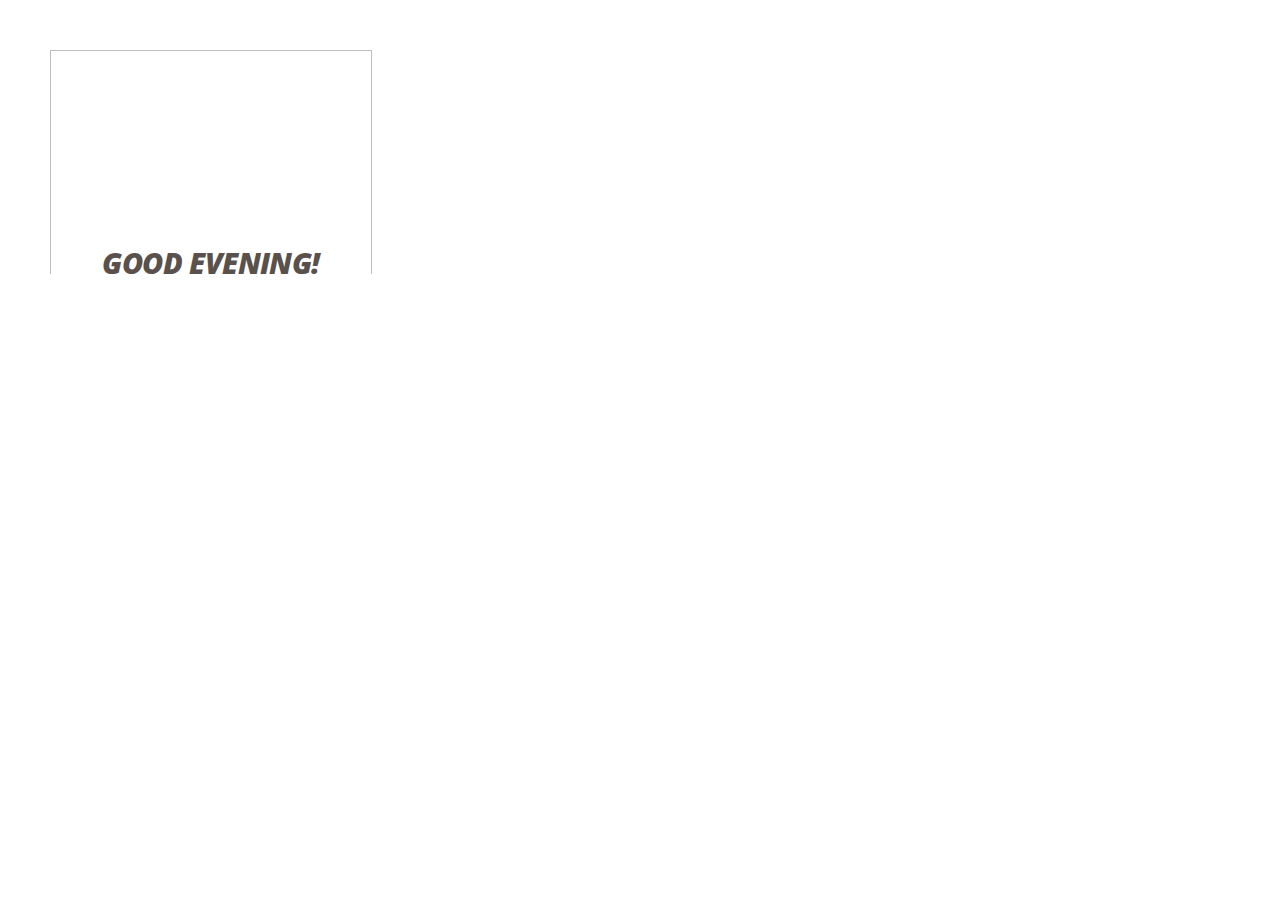
<file: java_practice1/index.html>
<!DOCTYPE html>
<html lang="en">
<head>
  <meta charset="UTF-8">
  <meta http-equiv="X-UA-Compatible" content="IE=edge">
  <meta name="viewport" content="width=device-width, initial-scale=1.0">
  <title>Constructive &amp; Co</title>
  <link rel="stylesheet" href="css/c01.css" />
 
  </head>
<body>
<h1>Constructive &amp; Co. </h1>
<script src="js/add_content.js"></script>
 
    

</body>
</html>
</file>
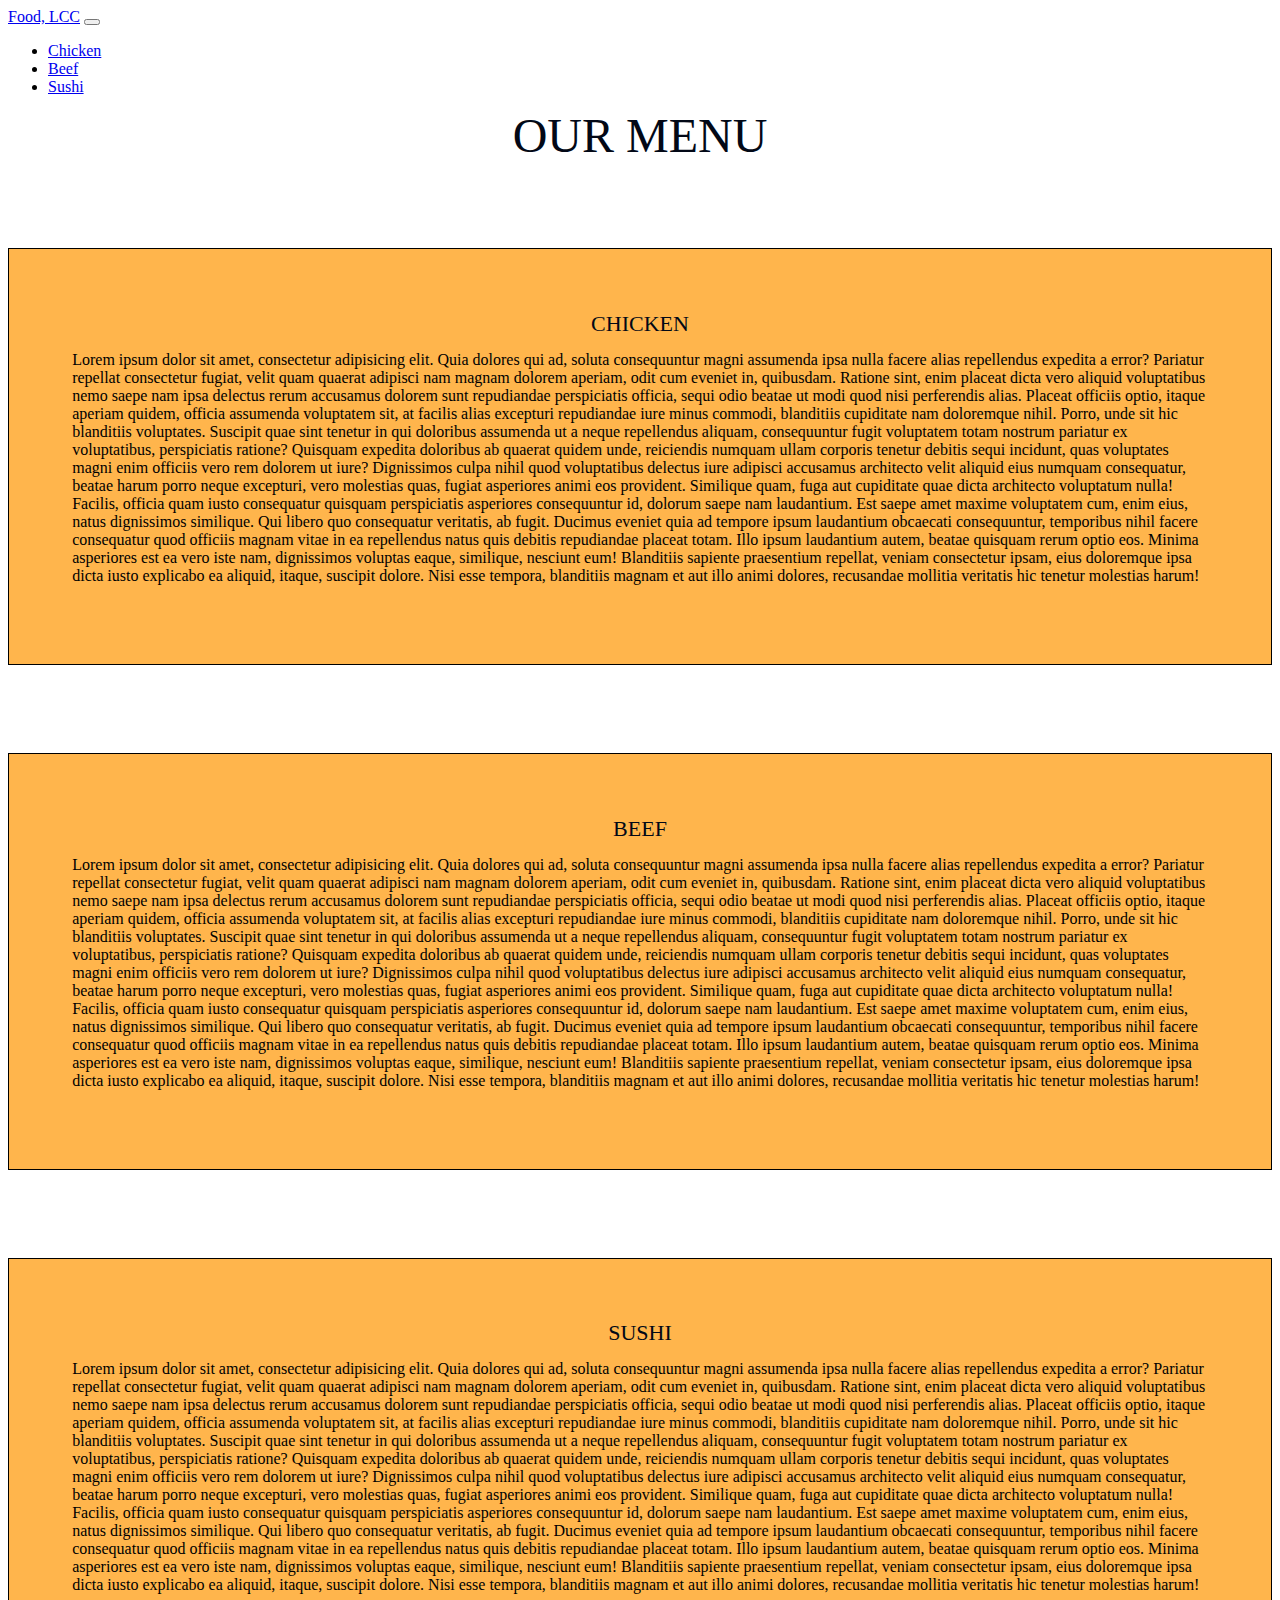
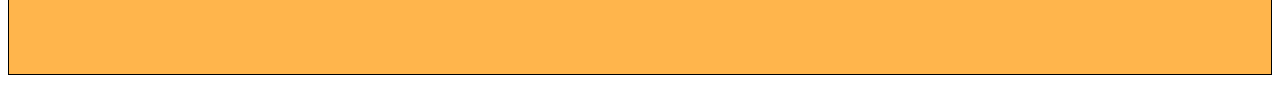
<file: module3_solution/index.html>
<!DOCTYPE html>
<html lang="en">
<head>
  <meta charset="UTF-8">
  <meta http-equiv="X-UA-Compatible" content="IE=edge">
  <meta name="viewport" content="width=device-width, initial-scale=1.0">
  <title>Menu</title>
  <link rel="stylesheet" href="https://fonts.googleapis.com/css?family=Tangerine">
  <link rel="stylesheet" href="mod3.css">
  </head>
<body>
 
    <header>
      <nav class="navbar navbar-expand-lg navbar-light bg-light">
        <div class="container-fluid">
            <a class="navbar-brand" href="#">Food, LCC</a>
            <button class="navbar-toggler" type="button" data-bs-toggle="collapse" data-bs-target="#navbarSupportedContent" aria-controls="navbarSupportedContent" aria-expanded="false" aria-label="Toggle navigation">
                <span class="navbar-toggler-icon"></span>
            </button>
            <d class="collapse navbar-collapse" id="navbarSupportedContent">
              <ul class="navbar-nav mr-auto">
                <li class="nav-item text-center d-sm-none">
                  <a class="nav-link" href="#">Chicken</a>
                </li>

                <li class="nav-item text-center d-sm-none">
                  <a class="nav-link" href="#">Beef</a>
                </li>

                <li class="nav-item text-center d-sm-none">
                  <a class="nav-link disabled" href="#">Sushi</a>
                </li>
              </ul>
            
            </div>
        </div>
    </nav>
</header>
<div class="container">
  <h2>Our menu</h2>

  <section class="col-xs-12">

      <h3>Chicken</h3>

      <p>
          Lorem ipsum dolor sit amet, consectetur adipisicing elit. Quia dolores qui ad, soluta consequuntur magni assumenda ipsa nulla facere alias repellendus expedita a error? Pariatur repellat consectetur fugiat, velit quam quaerat adipisci nam magnam dolorem aperiam, odit cum eveniet in, quibusdam. Ratione sint, enim placeat dicta vero aliquid voluptatibus nemo saepe nam ipsa delectus rerum accusamus dolorem sunt repudiandae perspiciatis officia, sequi odio beatae ut modi quod nisi perferendis alias. Placeat officiis optio, itaque aperiam quidem, officia assumenda voluptatem sit, at facilis alias excepturi repudiandae iure minus commodi, blanditiis cupiditate nam doloremque nihil. Porro, unde sit hic blanditiis voluptates. Suscipit quae sint tenetur in qui doloribus assumenda ut a neque repellendus aliquam, consequuntur fugit voluptatem totam nostrum pariatur ex voluptatibus, perspiciatis ratione? Quisquam expedita doloribus ab quaerat quidem unde, reiciendis numquam ullam corporis tenetur debitis sequi incidunt, quas voluptates magni enim officiis vero rem dolorem ut iure? Dignissimos culpa nihil quod voluptatibus delectus iure adipisci accusamus architecto velit aliquid eius numquam consequatur, beatae harum porro neque excepturi, vero molestias quas, fugiat asperiores animi eos provident. Similique quam, fuga aut cupiditate quae dicta architecto voluptatum nulla! Facilis, officia quam iusto consequatur quisquam perspiciatis asperiores consequuntur id, dolorum saepe nam laudantium. Est saepe amet maxime voluptatem cum, enim eius, natus dignissimos similique. Qui libero quo consequatur veritatis, ab fugit. Ducimus eveniet quia ad tempore ipsum laudantium obcaecati consequuntur, temporibus nihil facere consequatur quod officiis magnam vitae in ea repellendus natus quis debitis repudiandae placeat totam. Illo ipsum laudantium autem, beatae quisquam rerum optio eos. Minima asperiores est ea vero iste nam, dignissimos voluptas eaque, similique, nesciunt eum! Blanditiis sapiente praesentium repellat, veniam consectetur ipsam, eius doloremque ipsa dicta iusto explicabo ea aliquid, itaque, suscipit dolore. Nisi esse tempora, blanditiis magnam et aut illo animi dolores, recusandae mollitia veritatis hic tenetur molestias harum!
      </p>

  </section>

  <section class="col-xs-12">

      <h3>Beef</h3>

      <p>
          Lorem ipsum dolor sit amet, consectetur adipisicing elit. Quia dolores qui ad, soluta consequuntur magni assumenda ipsa nulla facere alias repellendus expedita a error? Pariatur repellat consectetur fugiat, velit quam quaerat adipisci nam magnam dolorem aperiam, odit cum eveniet in, quibusdam. Ratione sint, enim placeat dicta vero aliquid voluptatibus nemo saepe nam ipsa delectus rerum accusamus dolorem sunt repudiandae perspiciatis officia, sequi odio beatae ut modi quod nisi perferendis alias. Placeat officiis optio, itaque aperiam quidem, officia assumenda voluptatem sit, at facilis alias excepturi repudiandae iure minus commodi, blanditiis cupiditate nam doloremque nihil. Porro, unde sit hic blanditiis voluptates. Suscipit quae sint tenetur in qui doloribus assumenda ut a neque repellendus aliquam, consequuntur fugit voluptatem totam nostrum pariatur ex voluptatibus, perspiciatis ratione? Quisquam expedita doloribus ab quaerat quidem unde, reiciendis numquam ullam corporis tenetur debitis sequi incidunt, quas voluptates magni enim officiis vero rem dolorem ut iure? Dignissimos culpa nihil quod voluptatibus delectus iure adipisci accusamus architecto velit aliquid eius numquam consequatur, beatae harum porro neque excepturi, vero molestias quas, fugiat asperiores animi eos provident. Similique quam, fuga aut cupiditate quae dicta architecto voluptatum nulla! Facilis, officia quam iusto consequatur quisquam perspiciatis asperiores consequuntur id, dolorum saepe nam laudantium. Est saepe amet maxime voluptatem cum, enim eius, natus dignissimos similique. Qui libero quo consequatur veritatis, ab fugit. Ducimus eveniet quia ad tempore ipsum laudantium obcaecati consequuntur, temporibus nihil facere consequatur quod officiis magnam vitae in ea repellendus natus quis debitis repudiandae placeat totam. Illo ipsum laudantium autem, beatae quisquam rerum optio eos. Minima asperiores est ea vero iste nam, dignissimos voluptas eaque, similique, nesciunt eum! Blanditiis sapiente praesentium repellat, veniam consectetur ipsam, eius doloremque ipsa dicta iusto explicabo ea aliquid, itaque, suscipit dolore. Nisi esse tempora, blanditiis magnam et aut illo animi dolores, recusandae mollitia veritatis hic tenetur molestias harum!
      </p>

  </section>

  <section class="col-xs-12">

      <h3>Sushi</h3>

      <p>
          Lorem ipsum dolor sit amet, consectetur adipisicing elit. Quia dolores qui ad, soluta consequuntur magni assumenda ipsa nulla facere alias repellendus expedita a error? Pariatur repellat consectetur fugiat, velit quam quaerat adipisci nam magnam dolorem aperiam, odit cum eveniet in, quibusdam. Ratione sint, enim placeat dicta vero aliquid voluptatibus nemo saepe nam ipsa delectus rerum accusamus dolorem sunt repudiandae perspiciatis officia, sequi odio beatae ut modi quod nisi perferendis alias. Placeat officiis optio, itaque aperiam quidem, officia assumenda voluptatem sit, at facilis alias excepturi repudiandae iure minus commodi, blanditiis cupiditate nam doloremque nihil. Porro, unde sit hic blanditiis voluptates. Suscipit quae sint tenetur in qui doloribus assumenda ut a neque repellendus aliquam, consequuntur fugit voluptatem totam nostrum pariatur ex voluptatibus, perspiciatis ratione? Quisquam expedita doloribus ab quaerat quidem unde, reiciendis numquam ullam corporis tenetur debitis sequi incidunt, quas voluptates magni enim officiis vero rem dolorem ut iure? Dignissimos culpa nihil quod voluptatibus delectus iure adipisci accusamus architecto velit aliquid eius numquam consequatur, beatae harum porro neque excepturi, vero molestias quas, fugiat asperiores animi eos provident. Similique quam, fuga aut cupiditate quae dicta architecto voluptatum nulla! Facilis, officia quam iusto consequatur quisquam perspiciatis asperiores consequuntur id, dolorum saepe nam laudantium. Est saepe amet maxime voluptatem cum, enim eius, natus dignissimos similique. Qui libero quo consequatur veritatis, ab fugit. Ducimus eveniet quia ad tempore ipsum laudantium obcaecati consequuntur, temporibus nihil facere consequatur quod officiis magnam vitae in ea repellendus natus quis debitis repudiandae placeat totam. Illo ipsum laudantium autem, beatae quisquam rerum optio eos. Minima asperiores est ea vero iste nam, dignissimos voluptas eaque, similique, nesciunt eum! Blanditiis sapiente praesentium repellat, veniam consectetur ipsam, eius doloremque ipsa dicta iusto explicabo ea aliquid, itaque, suscipit dolore. Nisi esse tempora, blanditiis magnam et aut illo animi dolores, recusandae mollitia veritatis hic tenetur molestias harum!
      </p>

  </section>
</div>
</body>
</html>
</file>
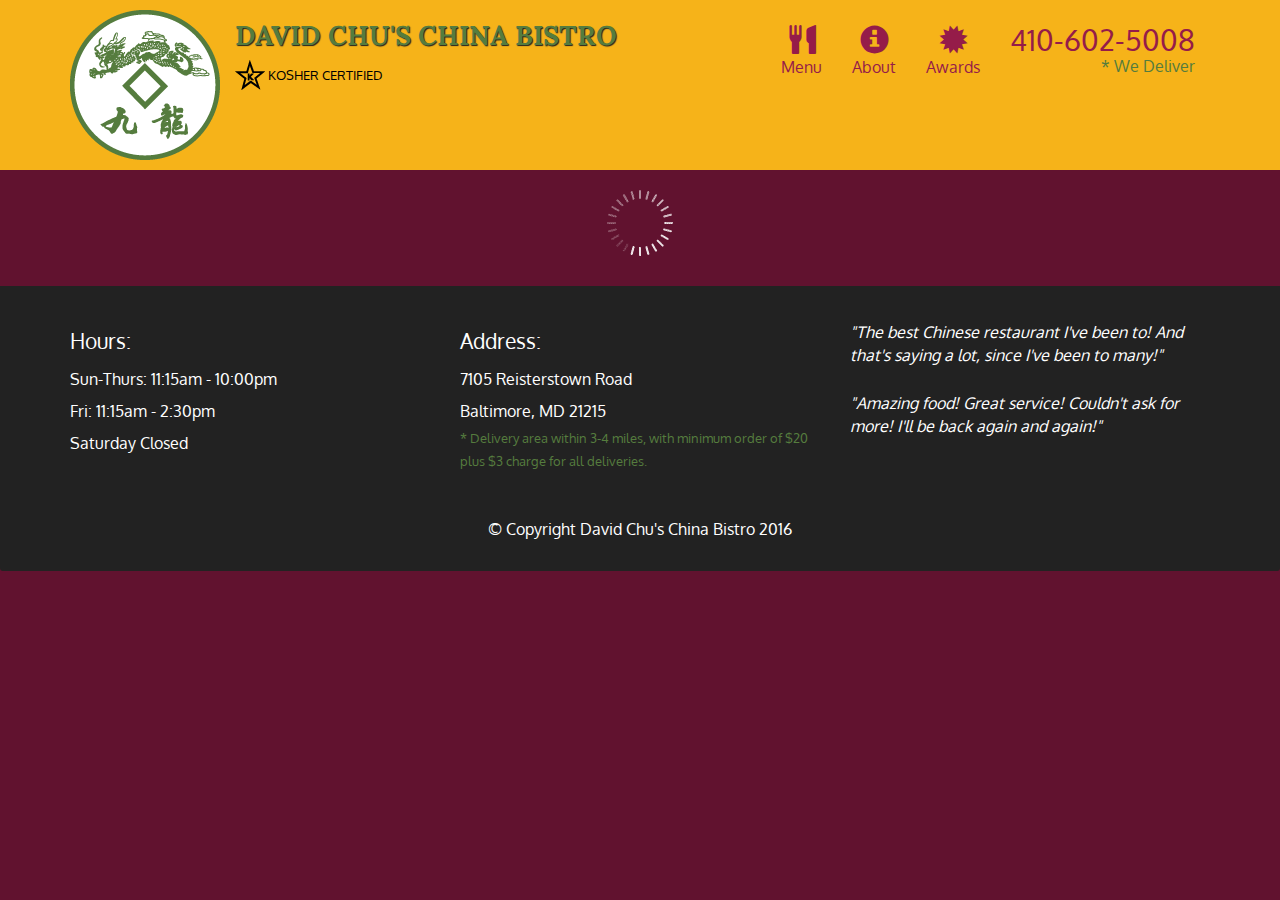
<file: module5_solution/index.html>
<!doctype html>
<html lang="en">
  <head>
    <meta charset="utf-8">
    <meta http-equiv="X-UA-Compatible" content="IE=edge">
    <meta name="viewport" content="width=device-width, initial-scale=1">
    <title>David Chu's China Bistro</title>
    <link rel="stylesheet" href="css/bootstrap.min.css">
    <link rel="stylesheet" href="css/styles.css">
    <link href='https://fonts.googleapis.com/css?family=Oxygen:400,300,700' rel='stylesheet' type='text/css'>
    <link href='https://fonts.googleapis.com/css?family=Lora' rel='stylesheet' type='text/css'>
  </head>
<body>
  <header>
    <nav id="header-nav" class="navbar navbar-default">
      <div class="container">
        <div class="navbar-header">
          <a href="index.html" class="pull-left visible-md visible-lg">
            <div id="logo-img" alt="Logo image"></div>
          </a>

          <div class="navbar-brand">
            <a href="index.html"><h1>David Chu's China Bistro</h1></a>
            <p>
              <img src="images/star-k-logo.png" alt="Kosher certification">
              <span>Kosher Certified</span>
            </p>
          </div>

          <button id="navbarToggle" type="button" class="navbar-toggle collapsed" data-toggle="collapse" data-target="#collapsable-nav" aria-expanded="false">
            <span class="sr-only">Toggle navigation</span>
            <span class="icon-bar"></span>
            <span class="icon-bar"></span>
            <span class="icon-bar"></span>
          </button>
        </div>
        
        <div id="collapsable-nav" class="collapse navbar-collapse">
           <ul id="nav-list" class="nav navbar-nav navbar-right">
            <li id="navHomeButton" class="visible-xs active">
              <a href="index.html">
                <span class="glyphicon glyphicon-home"></span> Home</a>
            </li>
            <li id="navMenuButton">
              <a href="#" onclick="$dc.loadMenuCategories();">
                <span class="glyphicon glyphicon-cutlery"></span><br class="hidden-xs"> Menu</a>
            </li>
            <li>
              <a href="#">
                <span class="glyphicon glyphicon-info-sign"></span><br class="hidden-xs"> About</a>
            </li>
            <li>
              <a href="#">
                <span class="glyphicon glyphicon-certificate"></span><br class="hidden-xs"> Awards</a>
            </li>
            <li id="phone" class="hidden-xs">
              <a href="tel:410-602-5008">
                <span>410-602-5008</span></a><div>* We Deliver</div>
            </li>
          </ul><!-- #nav-list -->
        </div><!-- .collapse .navbar-collapse -->
      </div><!-- .container -->
    </nav><!-- #header-nav -->
  </header>

  <div id="call-btn" class="visible-xs">
    <a class="btn" href="tel:410-602-5008">
    <span class="glyphicon glyphicon-earphone"></span>
    410-602-5008
    </a>
  </div>
  <div id="xs-deliver" class="text-center visible-xs">* We Deliver</div>

  <div id="main-content" class="container"></div>

  <footer class="panel-footer">
    <div class="container">
      <div class="row">
        <section id="hours" class="col-sm-4">
          <span>Hours:</span><br>
          Sun-Thurs: 11:15am - 10:00pm<br>
          Fri: 11:15am - 2:30pm<br>
          Saturday Closed
          <hr class="visible-xs">
        </section>
        <section id="address" class="col-sm-4">
          <span>Address:</span><br>
          7105 Reisterstown Road<br>
          Baltimore, MD 21215
          <p>* Delivery area within 3-4 miles, with minimum order of $20 plus $3 charge for all deliveries.</p>
          <hr class="visible-xs">
        </section>
        <section id="testimonials" class="col-sm-4">
          <p>"The best Chinese restaurant I've been to! And that's saying a lot, since I've been to many!"</p>
          <p>"Amazing food! Great service! Couldn't ask for more! I'll be back again and again!"</p>
        </section>
      </div>
      <div class="text-center">&copy; Copyright David Chu's China Bistro 2016</div>
    </div>
  </footer>

  <!-- jQuery (Bootstrap JS plugins depend on it) -->
  <script src="js/jquery-2.1.4.min.js"></script>
  <script src="js/bootstrap.min.js"></script>
  <script src="js/ajax-utils.js"></script>
  <script src="js/script.js"></script>
</body>
</html>
</file>
<file: java_practice1/css/c01.css>
@import url(http://fonts.googleapis.com/css?family=Open+Sans:800italic);

body { 
    font-family: "Courier New", Courier, monospace;
 background: url("https://github.com/maikel70w/repohtml/blob/main/java_practice1/images/constructive-backdrop.jpg") no-repeat center center fixed; 
    -webkit-background-size: cover;
    -moz-background-size: cover;
    -o-background-size: cover;
    background-size: cover;
    margin: 0;
    padding: 0;}

h1, h3, p {
    float: left;
    clear: left;
    width: 320px;
    background-color: #fff;
    color: #5a514c;
    text-align: center;}


h1 {
    margin: 50px 0 0 50px;
    height: 175px;
    background-image: url("https://github.com/maikel70w/repohtml/blob/main/java_practice1/images/constructive-logo.gif");
    background-repeat: no-repeat;
    text-indent: -9999px;
    border-top: 1px solid #bcbdc0;
    border-left: 1px solid #bcbdc0;
    border-right: 1px solid #bcbdc0;}

h3 {
    margin: 0 0 0 50px;
    padding: 25px 0 0 0;
    font-family: 'Open Sans', arial, sans-serif;
    font-size: 1.8em;
    font-style: italic;
    font-weight: 800;
    line-height: 0.80em;
    letter-spacing: -0.02em;
    text-transform: uppercase;
    border-left: 1px solid #bcbdc0;
    border-right: 1px solid #bcbdc0;}

p {
    margin: 0 0 0 50px;
    padding: 30px 0 25px 0;
    font-weight: bold;
    text-align: center;
    border-right: 1px solid #bcbdc0;
    border-bottom: 1px solid #bcbdc0;
    border-left: 1px solid #bcbdc0;}

/* Border under box when you move script in the last example */
p + script + h3 {
    padding-bottom: 20px;
    border-bottom: 1px solid #bcbdc0;}

/* Fix for full-screen background image: Chrome on Android */
html{
    height:100%;
    min-height:100%;}
body{
    min-height:100%;}
</file>
<file: module3_solution/mod3.css>
h3 {  
    font-size: 22px;
    color: #020816;
    text-transform: uppercase;
    font-weight: normal;
    line-height: 1;
    text-align: center;
    margin: 0px 50px 0 50px;
    padding-top: -60px;
}
h2 {  
    font-size: 48px;
    color: #020816;
    text-transform: uppercase;
    font-weight: normal;
    line-height: 1;
    text-align: center;
    margin: 0px 50px 0 50px;
    padding-top: -60px;
}
section {
    border: 1px solid #000;
    margin-top: 7%;
    margin-bottom: 3%;
    padding: 5%;
    background-color: rgba(255, 149, 0, 0.7);
    
}
</file>
<file: module5_solution/css/styles.css>
body {
  font-size: 16px;
  color: #fff;
  background-color: #61122f;
  font-family: 'Oxygen', sans-serif;
}

/** HEADER **/
#header-nav {
  background-color: #f6b319;
  border-radius: 0;
  border: 0;
}

#logo-img {
  background: url('../images/restaurant-logo_large.png') no-repeat;
  width: 150px;
  height: 150px;
  margin: 10px 15px 10px 0;
}

.navbar-brand {
  padding-top: 25px;
}
.navbar-brand h1 { /* Restaurant name */
  font-family: 'Lora', serif;
  color: #557c3e;
  font-size: 1.5em;
  text-transform: uppercase;
  font-weight: bold;
  text-shadow: 1px 1px 1px #222;
  margin-top: 0;
  margin-bottom: 0;
  line-height: .75;
}
.navbar-brand a:hover, .navbar-brand a:focus {
  text-decoration: none;
}
.navbar-brand p { /* Kosher cert */
  color: #000;
  text-transform: uppercase;
  font-size: .7em;
  margin-top: 15px;
}
.navbar-brand p span { /* Star-K */
  vertical-align: middle;
}

#nav-list {
  margin-top: 10px;
}
#nav-list a {
  color: #951C49;
  text-align: center;
}
#nav-list a:hover {
  background: #E7E7E7;
}
#nav-list a span {
  font-size: 1.8em;
}

#phone {
  margin-top: 5px;
}
#phone a { /* Phone number */
  text-align: right;
  padding-bottom: 0;
}
#phone div { /* We Deliver */
  color: #557c3e;
  text-align: right;
  padding-right: 15px;
}

.navbar-header button.navbar-toggle, .navbar-header .icon-bar {
  border: 1px solid #61122f;
}
.navbar-header button.navbar-toggle {
  clear: both;
  margin-top: -30px;
}
/* END HEADER */

/* FOOTER */
.panel-footer {
  margin-top: 30px;
  padding-top: 35px;
  padding-bottom: 30px;
  background-color: #222;
  border-top: 0;
}
.panel-footer div.row {
  margin-bottom: 35px;
}
#hours, #address {
  line-height: 2;
}
#hours > span, #address > span {
  font-size: 1.3em;
}
#address p {
  color: #557c3e;
  font-size: .8em;
  line-height: 1.8;
}
#testimonials {
  font-style: italic;
}
#testimonials p:nth-child(2) {
  margin-top: 25px;
}
/* END FOOTER */



/* HOME PAGE */
.container .jumbotron {
  box-shadow: 0 0 50px #3F0C1F;
  border: 2px solid #3F0C1F;
}

#menu-tile, #specials-tile, #map-tile {
  height: 250px;
  width: 100%;
  margin-bottom: 15px;
  position: relative;
  border: 2px solid #3F0C1F;
  overflow: hidden;
}
#menu-tile:hover, #specials-tile:hover, #map-tile:hover {
  box-shadow: 0 1px 5px 1px #cccccc;
}
#menu-tile {
  background: url('../images/menu-tile.jpg') no-repeat;
  background-position: center;
}
#specials-tile {
  background: url('../images/specials-tile.jpg') no-repeat;
  background-position: center;
}
#menu-tile span, #specials-tile span, #map-tile span {
  position: absolute;
  bottom: 0;
  right: 0;
  width: 100%;
  text-align: center;
  font-size: 1.6em;
  text-transform: uppercase;
  background-color: #000;
  color: #fff;
  opacity: .8;
}
/* END HOME PAGE */

/* MENU CATEGORIES PAGE */
.category-tile { 
  position: relative;
  border: 2px solid #3F0C1F;
  overflow: hidden;
  width: 200px;
  height: 200px;
  margin: 0 auto 15px;
}
.category-tile span {
  position: absolute;
  bottom: 0;
  right: 0;
  width: 100%;
  text-align: center;
  font-size: 1.2em;
  text-transform: uppercase;
  background-color: #000;
  color: #fff;
  opacity: .8;
}
.category-tile:hover {
  box-shadow: 0 1px 5px 1px #cccccc;
}

#menu-categories-title + div {
  margin-bottom: 50px;
}
/* END MENU CATEGORIES PAGE */

/* SINGLE CATEGORY PAGE */
.menu-item-tile {
  margin-bottom: 25px;
}
.menu-item-tile hr {
  width: 80%;
}
.menu-item-tile .menu-item-price {
  font-size: 1.1em;
  text-align: right;
  margin-top: -15px;
  margin-right: -15px;
}
.menu-item-tile .menu-item-price span {
  font-size: .6em;
}
.menu-item-photo {
  position: relative;
  border: 2px solid #3F0C1F; 
  overflow: hidden;
  padding: 0;
  margin-right: -15px;
  margin-left: auto;
  margin-bottom: 20px;
  max-width: 250px;
}
.menu-item-photo div {
  position: absolute;
  bottom: 0;
  right: 0;
  width: 80px;
  background-color: #557c3e;
  text-align: center;
}
.menu-item-description {
  padding-right: 30px;
}
h3.menu-item-title {
  margin: 0 0 10px;
}
.menu-item-details {
  font-size: .9em;
  font-style: italic;
}
/* END SINGLE CATEGORY PAGE */


/********** Large devices only **********/
@media (min-width: 1200px) {
  .container .jumbotron {
    background: url('../images/jumbotron_1200.jpg') no-repeat;
    height: 675px;
  }
}

/********** Medium devices only **********/
@media (min-width: 992px) and (max-width: 1199px) {
  /* Header */
  #logo-img {
    background: url('../images/restaurant-logo_medium.png') no-repeat;
    width: 100px;
    height: 100px;
    margin: 5px 5px 5px 0;
  }
  /* End Header */

  /* Home Page */
  .container .jumbotron {
    background: url('../images/jumbotron_992.jpg') no-repeat;
    height: 558px;
  }
  /* End Home Page */
}

/********** Small devices only **********/
@media (min-width: 768px) and (max-width: 991px) {
  /* Home Page */
  .container .jumbotron {
    background: url('../images/jumbotron_768.jpg') no-repeat;
    height: 432px;
  }
  /* End Home Page */
}

/********** Extra small devices only **********/
@media (max-width: 767px) {
  /* Header */
  .navbar-brand {
    padding-top: 10px;
    height: 80px;
  }
  .navbar-brand h1 { /* Restaurant name */
    padding-top: 10px;
    font-size: 5vw; /* 1vw = 1% of viewport width */
  }
  .navbar-brand p { /* Kosher cert */
    font-size: .6em;
    margin-top: 12px;
  }
  .navbar-brand p img { /* Star-K */
    height: 20px;
  }

  #collapsable-nav a { /* Collapsed nav menu text */
    font-size: 1.2em;
  }
  #collapsable-nav a span { /* Collapsed nav menu glyph */
    font-size: 1em;
    margin-right: 5px;
  }

  #call-btn > a {
    font-size: 1.5em;
    display: block;
    margin: 0 20px;
    padding: 10px;
    border: 2px solid #fff;
    background-color: #f6b319;
    color: #951c49;
  }
  #xs-deliver {
    margin-top: 5px;
    font-size: .7em;
    letter-spacing: .1em;
    text-transform: uppercase;
  }
  /* End Header */

  /* Footer */
  .panel-footer section {
    margin-bottom: 30px;
    text-align: center;
  }
  .panel-footer section:nth-child(3) {
    margin-bottom: 0; /* margin already exists on the whole row */
  }
  .panel-footer section hr {
    width: 50%;
  }
  /* End Footer */

  /* Home Page */
  .container .jumbotron {
    margin-top: 30px;
    padding: 0;
  }
  #menu-tile, #specials-tile {
    width: 360px;
    margin: 0 auto 15px;
  }

  .menu-item-photo {
    margin-right: auto;
  }
  .menu-item-tile .menu-item-price {
    text-align: center;
  }
  .menu-item-description {
    text-align: center;;
  }
}


/********** Super extra small devices Only :-) (e.g., iPhone 4) **********/
@media (max-width: 479px) {
  /* Header */
  .navbar-brand h1 { /* Restaurant name */
    padding-top: 5px;
    font-size: 6vw;
  }
  /* End Header */
  
  /* Home page */
  #menu-tile, #specials-tile {
    width: 280px;
    margin: 0 auto 15px;
  }

  .col-xxs-12 {
    position: relative;
    min-height: 1px;
    padding-right: 15px;
    padding-left: 15px;
    float: left;
    width: 100%;
  }
}
</file>
